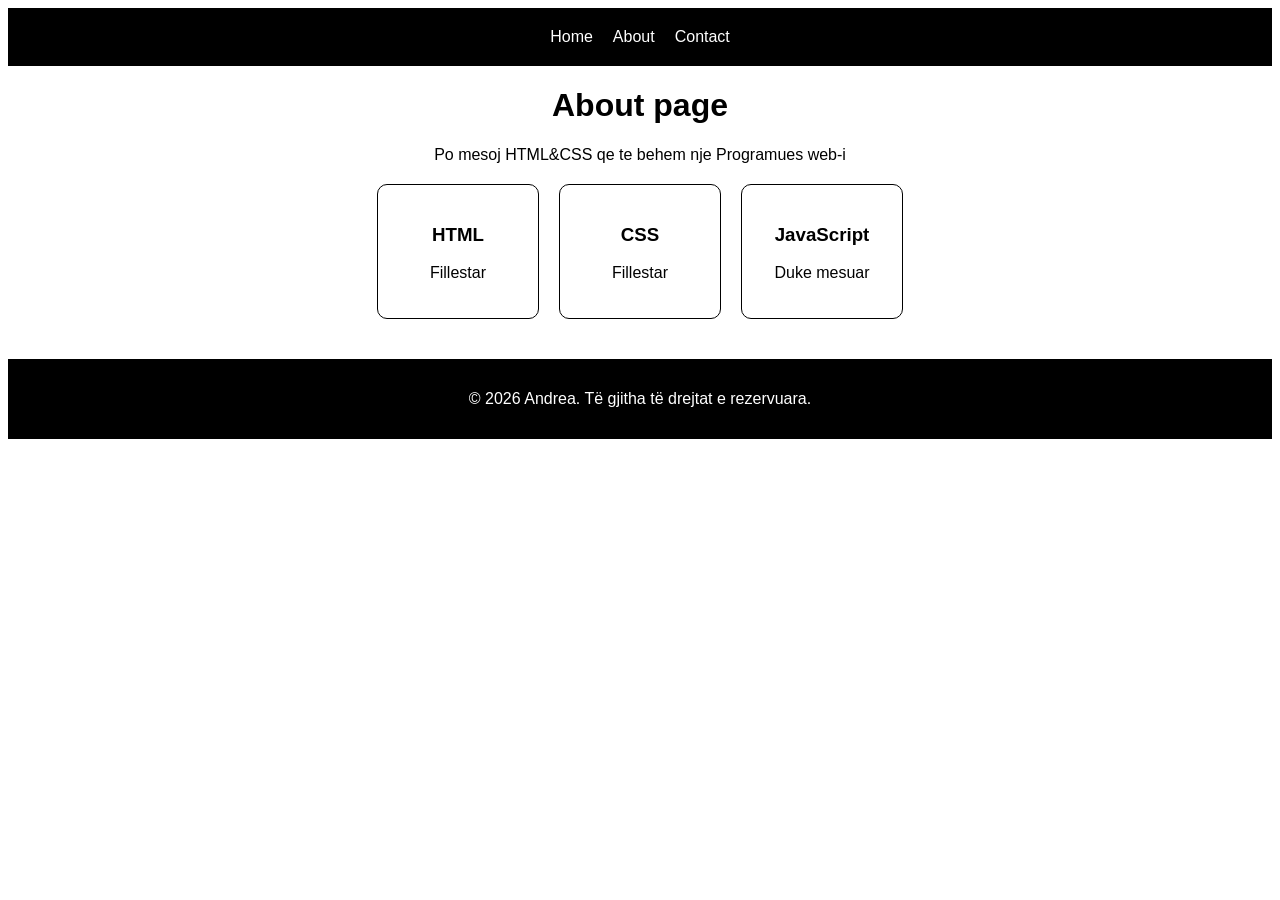
<file: about.html>
<!DOCTYPE html>
<html>
  <head>
    <title>Faqe personale</title>
    <link rel="stylesheet" href="style.css">
  </head>
  <body>
    <nav>

      <a href="index.html">Home</a>

      <a href="about.html">About</a>

      <a href="contact.html">Contact</a>

    </nav>
    
    <h1>About page </h1>
    <p>Po mesoj HTML&CSS qe te behem nje Programues web-i</p>
    
    <div class="skills">

      <div class="skill">
        <h3>HTML</h3>
        <p>Fillestar</p>
      </div>

      <div class="skill">
        <h3>CSS</h3>
        <p>Fillestar</p>
      </div>

      <div class="skill">
        <h3>JavaScript</h3>
        <p>Duke mesuar</p>
      </div>

    </div>

    <footer>

    <p>© 2026 Andrea. Të gjitha të drejtat e rezervuara.</p>

    </footer>
  </body>
</html>
</file>
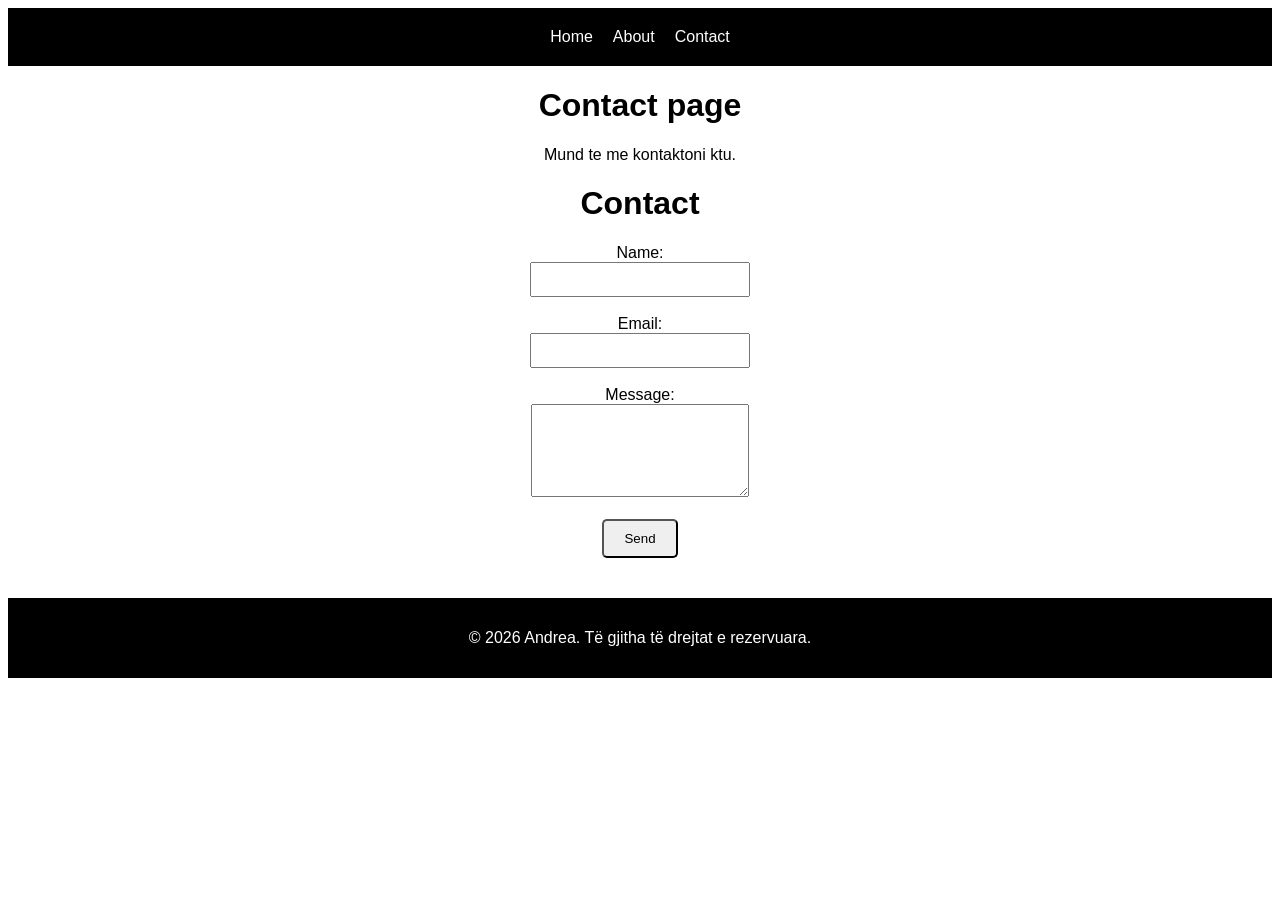
<file: contact.html>
<!DOCTYPE html>
<html>
  <head>
    <title>Faqe personale</title>
    <link rel="stylesheet" href="style.css">
  </head>
  <body>
    <nav>

      <a href="index.html">Home</a>

      <a href="about.html">About</a>

      <a href="contact.html">Contact</a>

    </nav>
    
    <h1>Contact page</h1>
    <p>Mund te me kontaktoni ktu.</p>
    <h1>Contact</h1>

    <form>

      <label>Name:</label>
      <br>
      <input type="text">

      <br><br>

      <label>Email:</label>
      <br>
      <input type="email">

      <br><br>

      <label>Message:</label>
      <br>
      <textarea rows="5" cols="30"></textarea>

      <br><br>

      <button type="submit">Send</button>

    </form>

    <footer>

     <p>© 2026 Andrea. Të gjitha të drejtat e rezervuara.</p>

    </footer>
  </body>
</html>
</file>
<file: style.css>
nav{
  background-color: black;
  padding: 10px;
}

nav a{
  color: white;
  margin: 10px;
  text-decoration: none;
}

nav a:hover{
  color: yellow;
}

nav{
  display: flex;
  justify-content: center;
}

.Programming-img{
  width: 150px;
  border-radius: 50%;
  display: block;
  margin: 20px auto;
}

body{
  text-align: center;
  font-family: Arial;
}

li{
  text-align: left;
}

.skills{
  display: flex;
  justify-content: center;
  gap: 20px;
  margin-top: 20px;
}

.skill{
  border: 1px solid black;
  padding: 20px;
  width: 120px;
  border-radius: 10px;
}

.skill:hover{
  background-color: lightgray;
}

form{
  margin-top: 20px;
}

input, textarea{
  padding: 8px;
  width: 200px;
}

button{
  padding: 10px 20px;
  border-radius: 5px;
  cursor: pointer;
}

footer{
  background-color: black;
  color: white;
  padding: 15px;
  margin-top: 40px;
}
</file>
